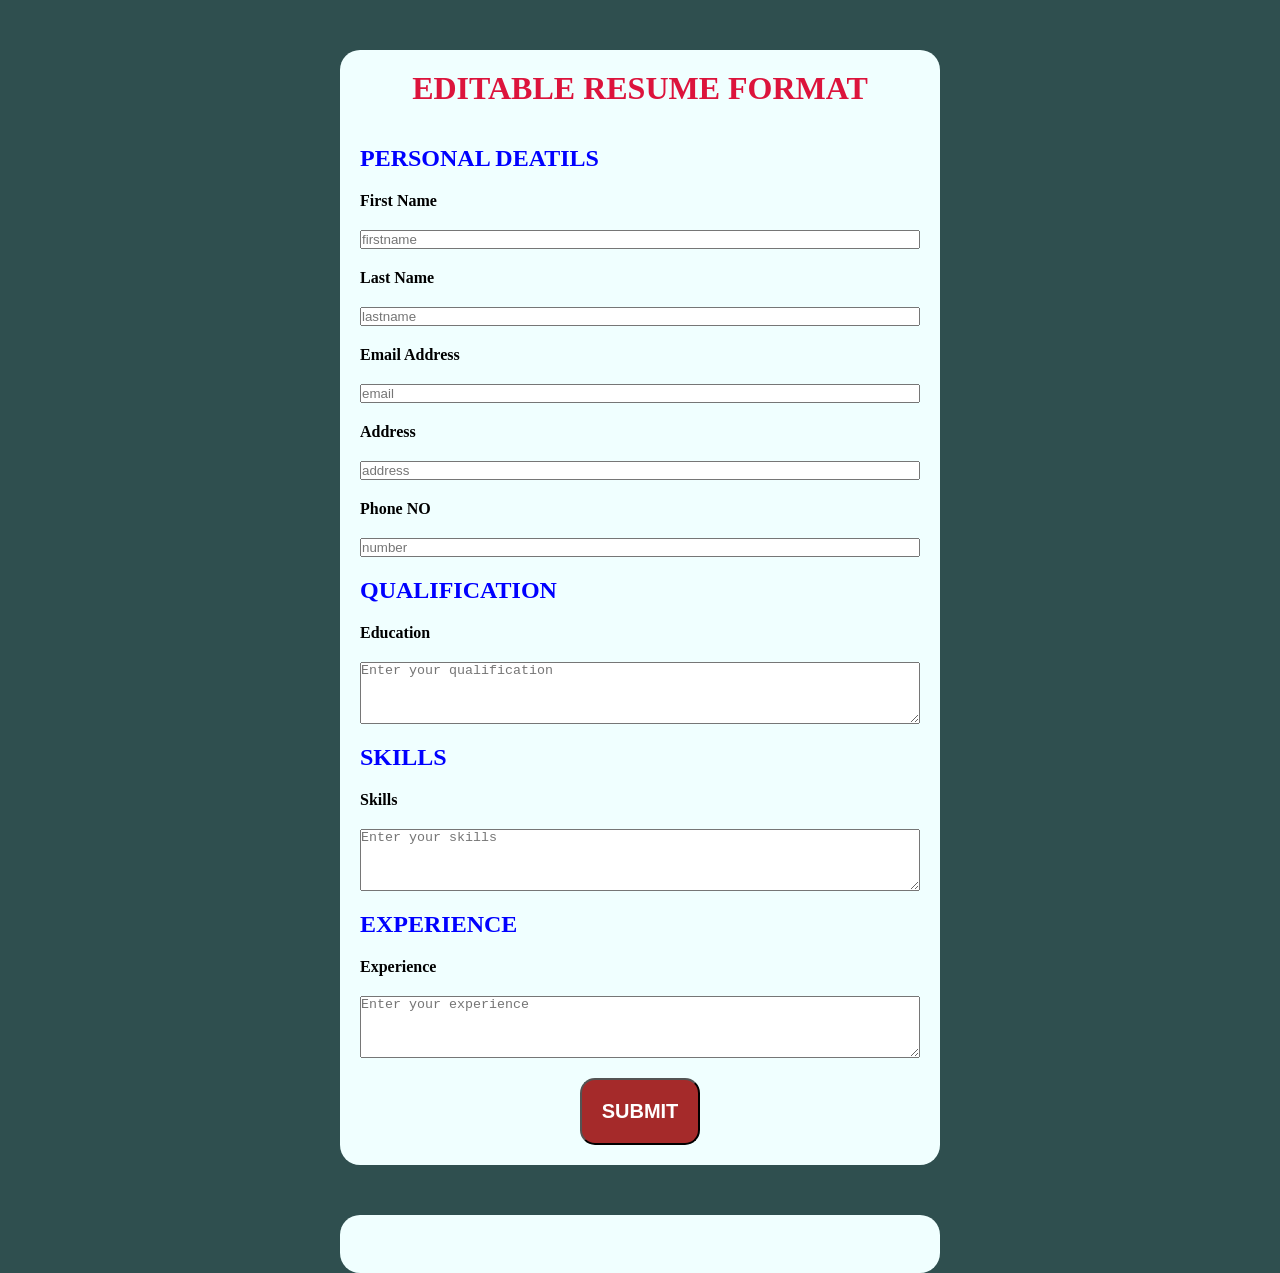
<file: index.html>
<!DOCTYPE html>
<html lang="en">
<head>
    <meta charset="UTF-8">
    <meta name="viewport" content="width=device-width, initial-scale=1.0">
    <title>Editable resume</title>
    <link rel="stylesheet" href="dynamiccv.css">
</head>
<body>
    <form id="resumeform">
        <div class="form">
       <b> <h1>EDITABLE RESUME FORMAT</h1></b><br>
       <div class="form-main">
        <!--Pesonal details-->
        <h2>PERSONAL DEATILS</h2>
       <strong><label for="firstname">First Name</label></strong>
        <input id="firstname" name="firstname" placeholder="firstname">
        <strong><label for="lastname">Last Name</label></strong>
        <input id="lastname" name="lastname" placeholder="lastname">
        <strong><label for="email">Email Address</label></strong>
        <input id="email" name="email" placeholder="email">
        <strong><label for="address">Address</label></strong>
        <input id="address" name="address" placeholder="address">
        <strong><label for="number">Phone NO</label></strong>
        <input id="number" type="number" placeholder="number">
        <!--Education details-->
        <h2>QUALIFICATION</h2>
        <strong><label for="education">Education</label></strong>
        <textarea name="education" id="education" rows="4"
        cols="50" placeholder="Enter your qualification"></textarea>
        <!--skills details-->
        <h2>SKILLS</h2>
        <strong><label for="skills">Skills</label></strong>
            <textarea name="skills" id="skills" rows="4"
        cols="50" placeholder="Enter your skills"></textarea>
        <!--Experience details-->
        <h2>EXPERIENCE</h2>
        <strong><label for="experience">Experience</label></strong>
        <textarea name="experience" id="experience" rows="4"
        cols="50" placeholder="Enter your experience"></textarea>
       </div>
       <!--button added-->
        <button>
            <h2>SUBMIT</h2>
        </button>
    </form>  
</div>
    <!--resume display code-->
    <div id="resume-display" contenteditable="true">
        <!--reume output-->
    </div>
    <!--Javascript file src-->
    <script src="dynamiccv.js"></script>
</body>
</html>
</file>
<file: dynamiccv.css>
*{
    margin: 0;
    padding: 0;
    box-sizing: border-box;
}
body{
    background-color: darkslategrey;
    font-family: 'Times New Roman', Times, serif;
}
.form{
    max-width: 600px;
    padding: 20px;
    background-color: azure;
    margin: 0 auto;
    margin-top: 50px;
    box-shadow: 4px 3px 5px rgba(1,1,0,0);
    border-radius: 20px;
}
.form h1{
    text-align: center;
    color: crimson;
}
.form-main{
    display: grid;
    grid-template-columns: repeat(auto-fit, max(200px,1fr));
    gap: 20px;
    margin-top: 20px;
}
.form-main h2{
    color:  blue;
}
button{
    max-width: 500px;
    padding: 20px;
    background-color:brown;
    color: white;
    margin: 0 auto;
    box-shadow: 4px 3px 5px rgba(1,1,0,0);
    border-radius: 15px;
    display: flex;
    justify-content: end;
    margin-top: 20px;
    text-align: center;
}
button:hover{
    background-color:gray;
}
.bclass h2{
    color: aliceblue;
    justify-content: center;
}
#resume-display{
    max-width: 600px;
    padding: 20px;
    background-color: azure;
    margin: 0 auto;
    margin-top: 50px;
    box-shadow: 4px 3px 5px rgba(1,1,0,0);
    border-radius: 20px;
    outline: none;
}
</file>
